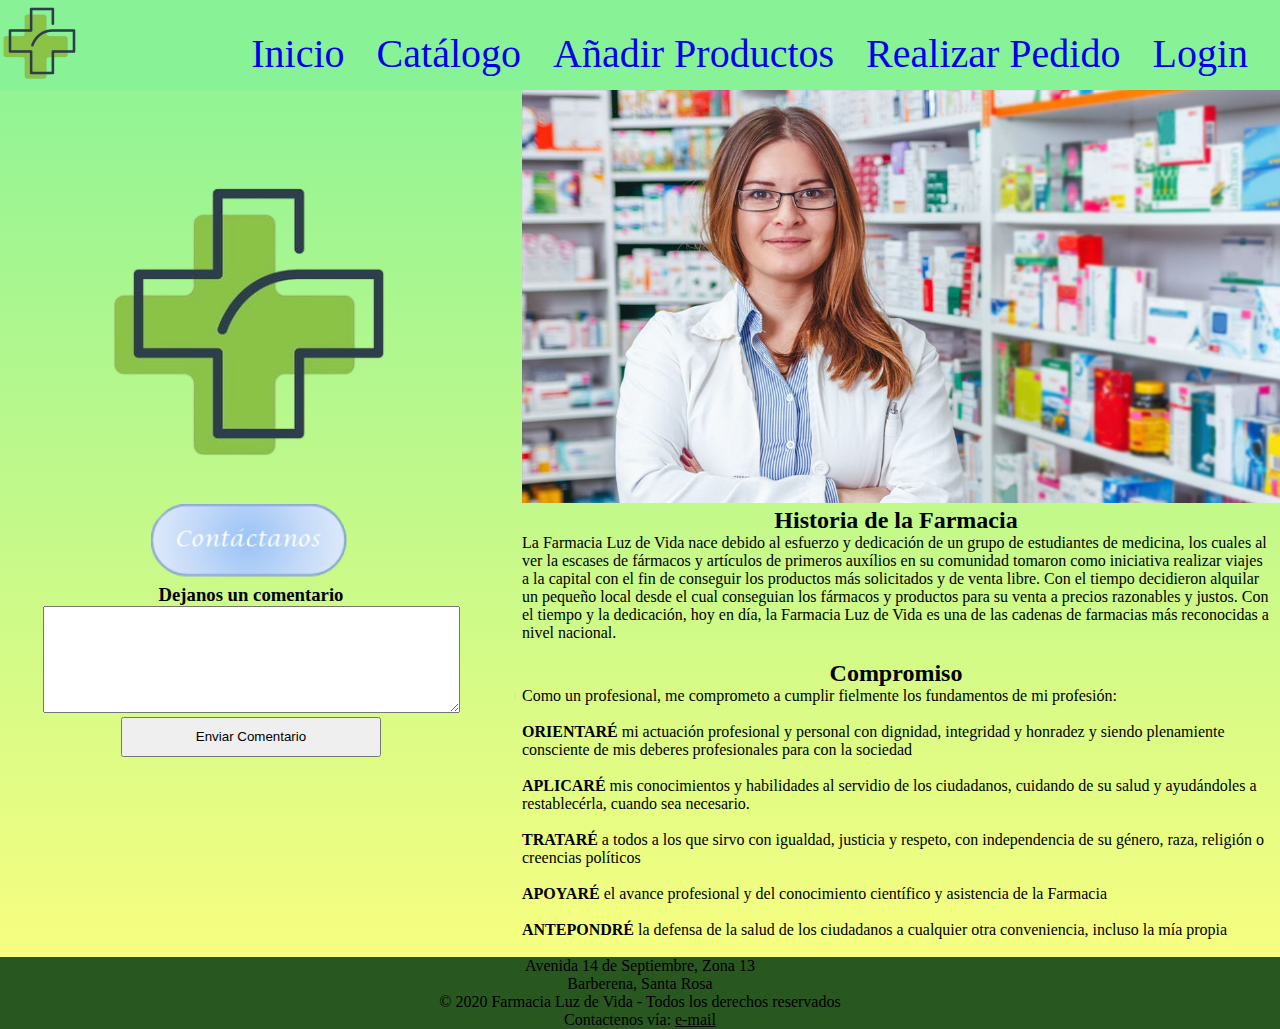
<file: index.html>
<!DOCTYPE html>
<html lang="en">
<head>
	<!--Espacio donde se establecen los metadatos y los llamados a los archivos externos (css para aplicar el estilo)-->
	<meta charset="utf-8">
	<meta name="viewport" content="width=device-width, initial-scale=1.0">
	<link rel="stylesheet" type="text/css" href="css/style.css">
	<title>Farmacia Luz de Vida</title>
</head>
<body>

<header>
	<!--Espacio para la barra de navegación donde estarán los principales enlaces a las otras páginas-->
	<nav>
		<ul>
			<!--Se empleará  target = "_blank" para que al presionar el enlace, se habrá dicha página en una nueva ventana-->
			<img src="images/cruz.png" alt="Logo de Farmacia" title="Logo de Farmacia" width="80px">
			<li><a href="pages/login.html">Login</a></li>
            <li><a href="pages/pedido.html">Realizar Pedido</a></li>
            <li><a href="pages/productosañadir.html">Añadir Productos</a></li>
            <li><a href="pages/nuestrosproductos.html">Catálogo</a></li>
            <li><a href="index.html">Inicio</a></li>
		</ul>
	</nav>
</header>
	<main>
		<!--Inicio del main y su contenido principal-->
		<section>
			<article>
				<img src="images/enfermera.jpg" alt="Logo de farmaceutica" title="Logo de farmaceutica" width="790px">
				<h2>Historia de la Farmacia</h2>
				<p>La Farmacia Luz de Vida nace debido al esfuerzo y dedicación de un grupo de estudiantes de medicina, los cuales al ver la escases de fármacos y artículos de primeros auxílios en su comunidad tomaron como iniciativa realizar viajes a la capital con el fin de conseguir los productos más solicitados y de venta libre. Con el tiempo decidieron alquilar un pequeño local desde el cual conseguian los fármacos y productos para su venta a precios razonables y justos. Con el tiempo y la dedicación, hoy en día, la Farmacia Luz de Vida es una de las cadenas de farmacias más reconocidas a nivel nacional.</p>
				<br>
			</article>

			<article>
				<h2>Compromiso</h2>
				<p>Como un profesional, me comprometo a cumplir fielmente los fundamentos de mi profesión:</p>
				<br>
				<ul>
					<li><p><b>ORIENTARÉ</b> mi actuación profesional y personal con dignidad, integridad y honradez y siendo plenamiente consciente de mis deberes profesionales para con la sociedad </p></li>
					<br>
					<li><p><b>APLICARÉ</b> mis conocimientos y habilidades al servidio de los ciudadanos, cuidando de su salud y ayudándoles a restablecérla, cuando sea necesario.</p></li>
					<br>
					<li><p><b>TRATARÉ</b> a todos a los que sirvo con igualdad, justicia y respeto, con independencia de su género, raza, religión o creencias políticos</p></li>
					<br>
					<li><p><b>APOYARÉ</b> el avance profesional y del conocimiento científico y asistencia de la Farmacia</p></li>
					<br>
					<li><p><b>ANTEPONDRÉ</b> la defensa de la salud de los ciudadanos a cualquier otra conveniencia, incluso la mía propia</p></li>
					<br>
				</ul>
			</article>
	
			<!--Espacio del contenido que no está relacionado directamente con el principal (aside), en este espacio habrá más enlaces para distintas páginas-->
			<aside>
			<img src="images/cruz.png" alt="Logo de Farmacia" title="Logo de Farmacia" width="300px" class="img_cruz">	
			<br>
			<a href="pages/contacto.html" ><img src="images/boton1.png" alt="Boton de Contacto" title="Boton de Contacto" width="200px"></a>
			<!--Espacio en donde habrá un textArea para que el usuario pueda escribir un comentario-->
			<h3>Dejanos un comentario</h3>
			<form action="#" method="post">
				<textarea name="txtEmail" id="idComentario" required="" cols="50" rows="7"></textarea>
				<br>
				<button type="submit" style="width:260px; height: 40px;">Enviar Comentario</button>
			</form>
			</aside>
		</section>
	</main>
</header>

</body>
<!--Espacio designado para el pie de página, tendrá información básica del local-->
<footer>
		<p>Avenida 14 de Septiembre, Zona 13</p>
		<p>Barberena, Santa Rosa</p>
		<!--Mediante &copy podremos crear la caracteristica letra c que se coloca por derechos de Copyright-->
		&copy; 2020 Farmacia Luz de Vida - Todos los derechos reservados
		<p>Contactenos vía: <u>e-mail</u></p>
	</footer>
	</html>
</file>
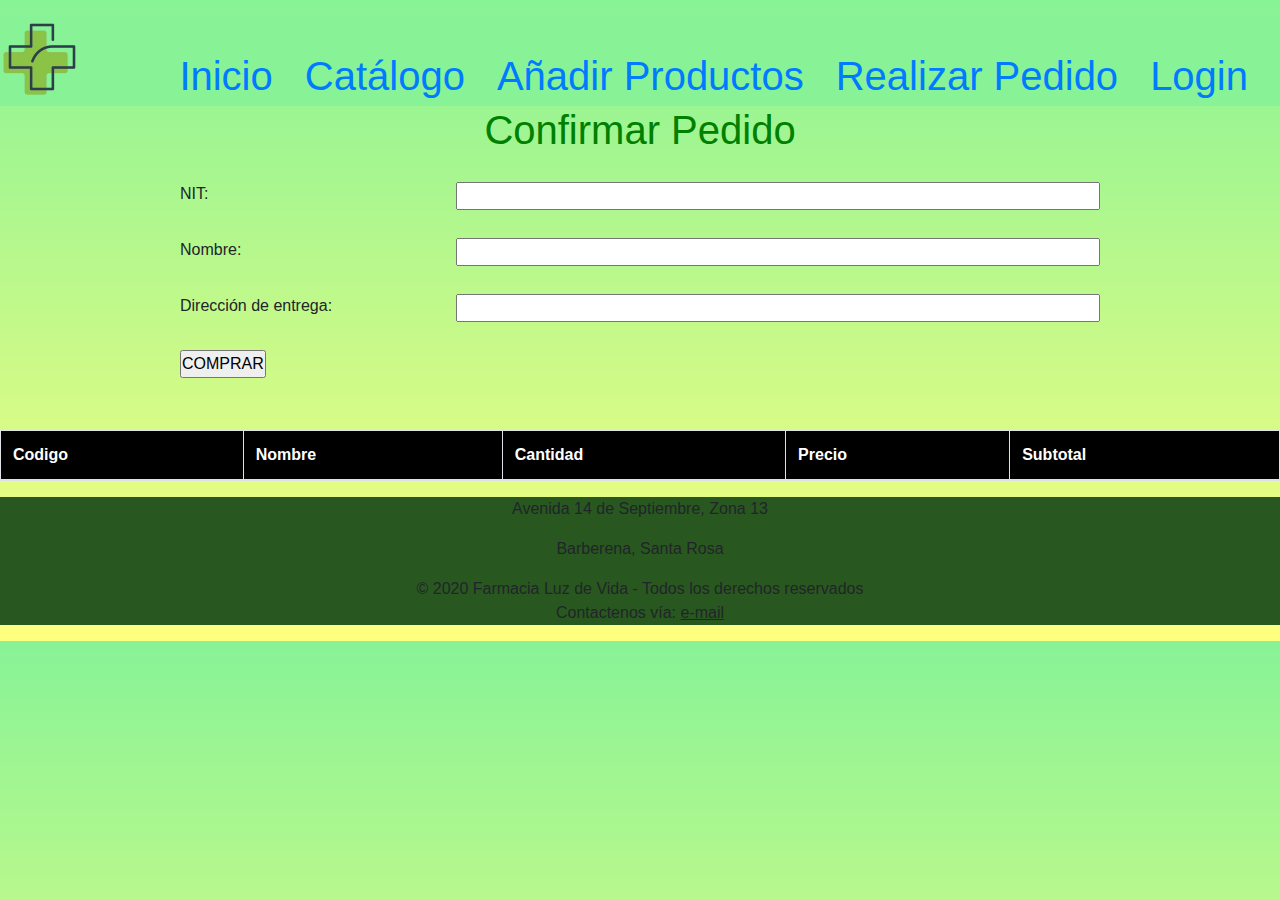
<file: pages/confirmacion.html>
<!DOCTYPE html>
<html>
<head>
	 <meta charset="UTF-8">
    
    <meta name="viewport" content="width=device-width, initial-scale=1.0">
    <title>Confirmar Pedido</title>
    <link rel="stylesheet" type="text/css" href="../css/style.css">
    <link rel="stylesheet" href="https://stackpath.bootstrapcdn.com/bootstrap/4.5.2/css/bootstrap.min.css"
        integrity="sha384-JcKb8q3iqJ61gNV9KGb8thSsNjpSL0n8PARn9HuZOnIxN0hoP+VmmDGMN5t9UJ0Z" crossorigin="anonymous">

    <script src="https://code.jquery.com/jquery-3.5.1.slim.min.js"
        integrity="sha384-DfXdz2htPH0lsSSs5nCTpuj/zy4C+OGpamoFVy38MVBnE+IbbVYUew+OrCXaRkfj"
        crossorigin="anonymous"></script>
    <script src="https://cdn.jsdelivr.net/npm/popper.js@1.16.1/dist/umd/popper.min.js"
        integrity="sha384-9/reFTGAW83EW2RDu2S0VKaIzap3H66lZH81PoYlFhbGU+6BZp6G7niu735Sk7lN"
        crossorigin="anonymous"></script>
    <script src="https://stackpath.bootstrapcdn.com/bootstrap/4.5.2/js/bootstrap.min.js"
        integrity="sha384-B4gt1jrGC7Jh4AgTPSdUtOBvfO8shuf57BaghqFfPlYxofvL8/KUEfYiJOMMV+rV"
        crossorigin="anonymous"></script>
</head>
<body>
    <header>
    <!--Espacio para la barra de navegación donde estarán los principales enlaces a las otras páginas-->
    <img src="../images/cruz.png" alt="Logo de Farmacia" title="Logo de Farmacia" width="80px">
    <nav>
        <ul>
            <!--Se empleará  target = "_blank" para que al presionar el enlace, se habrá dicha página en una nueva ventana-->
           <li><a href="login.html">Login</a></li>
           <li><a href="pedido.html">Realizar Pedido</a></li>
            <li><a href="productosañadir.html">Añadir Productos</a></li>
            <li><a href="nuestrosproductos.html">Catálogo</a></li>
            <li><a href="../index.html">Inicio</a></li>
        </ul>
    </nav>
</header>
 <div class="containerP">

            <h1 class="text-center">Confirmar Pedido</h1>
        

<form action="" style="margin: auto; padding: 20px; width: 75%;">
    <label for="idNit">NIT: </label>
    <input type="text" id="idNit" name="nit" style="float: right; width: 70%;" autocomplete="off">
    <br>
    <br>
    <label for="idNombre">Nombre: </label>
    <input type="text" id="idNombre" name="nombre" style="float: right; width: 70%;" autocomplete="off">
    <br>
    <br>
    <label for="idDireccion">Dirección de entrega: </label>
    <input type="text" id="idDireccion" name="direccion" style="float: right; width: 70%;" autocomplete="off">
    <br>
    <br>
    <input type="submit" id="idConfirmar" name="confirmar" value="COMPRAR" onclick="comprar()">
</form>

<h3 id ="total" style="text-align: right; color: red;"></h3>

            <br>
            <table class="table table-bordered table-striped">
                <thead style="background-color: black; color: white;">
                    <tr>
                        <th>Codigo</th>
                        <th>Nombre</th>
                        <th>Cantidad</th>
                        <th>Precio</th>
                        <th>Subtotal</th>
                    </tr>
                </thead>
                <tbody id="idTableBody3">

                </tbody>
            </table>

        </form>

        <footer>
    <!--Espacio designado para el pie de página, tendrá información básica del local-->
        <p>Avenida 14 de Septiembre, Zona 13</p>
        <p>Barberena, Santa Rosa</p>
        <!--Mediante &copy podremos crear la caracteristica letra c que se coloca por derechos de Copyright-->
        &copy; 2020 Farmacia Luz de Vida - Todos los derechos reservados
        <p>Contactenos vía: <u>e-mail</u></p>
    </footer>

    </div>
    <script src="../js/script.js"></script>
    <script type="text/javascript">revisarPedido()</script>
</body>
</html>
</file>
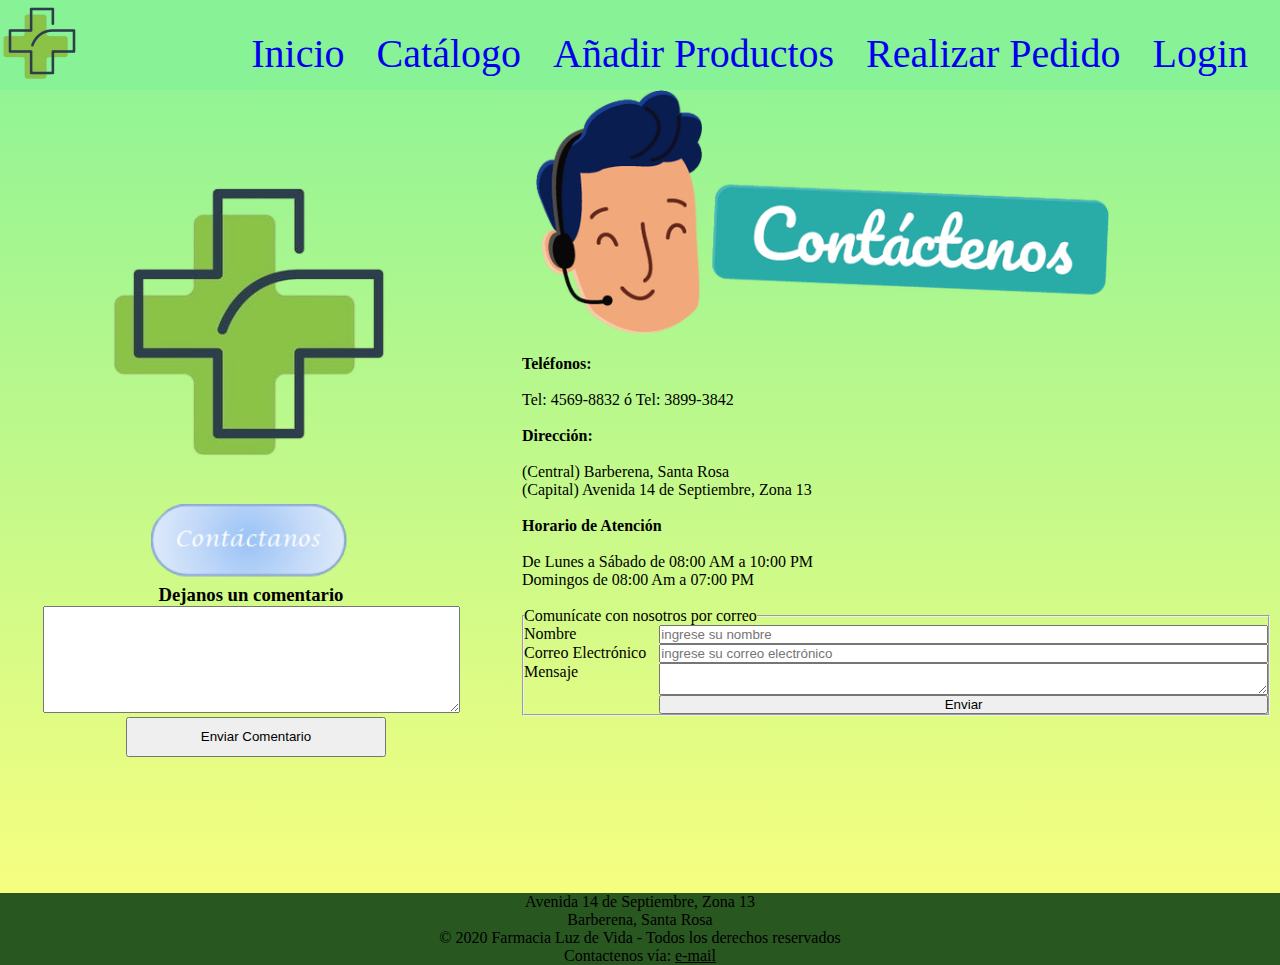
<file: pages/contacto.html>
<!DOCTYPE html>
<html lang="en">
<head>
	<!--Espacio donde se establecen los metadatos y los llamados a los archivos externos (css para aplicar el estilo)-->
	<meta charset="utf-8">
	<meta name="viewport" content="width=device-width, initial-scale=1.0">
	<link rel="stylesheet" type="text/css" href="../css/style.css">
	<title>Farmacia Luz de Vida - Contacto</title>
</head>
<body>
<header>
	<!--Espacio para la barra de navegación donde estarán los principales enlaces a las otras páginas-->
	<img src="../images/cruz.png" alt="Logo de Farmacia" title="Logo de Farmacia" width="80px">
	<nav>
		<ul>
			<!--Se empleará  target = "_blank" para que al presionar el enlace, se habrá dicha página en una nueva ventana-->
			<li><a href="login.html">Login</a></li>
           <li><a href="pedido.html">Realizar Pedido</a></li>
            <li><a href="productosañadir.html">Añadir Productos</a></li>
            <li><a href="nuestrosproductos.html">Catálogo</a></li>
            <li><a href="../index.html">Inicio</a></li>
		</ul>
	</nav>
</header>
<main>
	<!--Inicio del main y su contenido principal-->
    <section>
		<article>
	<img src="../images/contactanos.png" alt="Logo de Contacto" title="Logo de Contacto" width="600px">
	<br><br>
	<h4>Teléfonos:</h4>
	<br>
	<p>Tel: 4569-8832 ó Tel: 3899-3842</p>
	<br>
	<h4>Dirección:</h4>
	<br>
	<p>(Central) Barberena, Santa Rosa</p>
	<p>(Capital) Avenida 14 de Septiembre, Zona 13</p>
	<br>
	<h4>Horario de Atención</h4>
	<br>
	<p>De Lunes a Sábado de 08:00 AM a 10:00 PM</p>
	<p>Domingos de 08:00 Am a 07:00 PM</p>
	<br>
	<!--Los form son empleados para crear formularios donde se solicitará información, los fieldset se usan para agrupar controles-->
	<form>
		<fieldset>
			<legend>Comunícate con nosotros por correo</legend>
			<div class="grid_data">
				<!--Los label son etiquetas que permiten mostrar mensajes-->
				<label for="idNombre">Nombre</label>
				<!--La etiqueta input es utilizada para el ingreso de información-->
				<input type="text" name="txtNombre" id="idNombre" required placeholder="ingrese su nombre">
			</div>

			<div class="grid_data">
				<label for="idCorreo">Correo Electrónico</label>
				<input type="email" name="txtCorreo" id="idCorreo" required placeholder="ingrese su correo electrónico">
			</div>

			<div class="grid_data">
				<label for="idComentario">Mensaje</label>
				<textarea name="txtComentario" id="idComentario" required=""></textarea>
				<button type="submit"  style="grid-column: 2;" >Enviar</button>
			</div>
		</fieldset>
	</form>
		</article>
	</section>
	<!--Espacio del contenido que no está relacionado directamente con el principal (aside), en este espacio habrá más enlaces para distintas páginas-->
		<aside>
			<img src="../images/cruz.png" alt="Logo de Farmacia" title="Logo de Farmacia" width="300px" class="img_cruz">	
			<br>
			<a href="contacto.html"><img src="../images/boton1.png" alt="Boton de Contacto" title="Boton de Contacto" width="200px"></a>

			<h3>Dejanos un comentario</h3>
			<form action="#" method="post">
				<textarea name="txtEmail" id="idComentario" required="" cols="50" rows="7"></textarea>
				<br>
				<button type="submit" style="width:260px; height: 40px;" >Enviar Comentario</button>
			</form>
			</aside>
</main>
</body>
<footer>
	<!--Espacio designado para el pie de página, tendrá información básica del local-->
		<p>Avenida 14 de Septiembre, Zona 13</p>
		<p>Barberena, Santa Rosa</p>
		<!--Mediante &copy podremos crear la caracteristica letra c que se coloca por derechos de Copyright-->
		&copy; 2020 Farmacia Luz de Vida - Todos los derechos reservados
		<p>Contactenos vía: <u>e-mail</u></p>
	</footer>
</html>
</file>
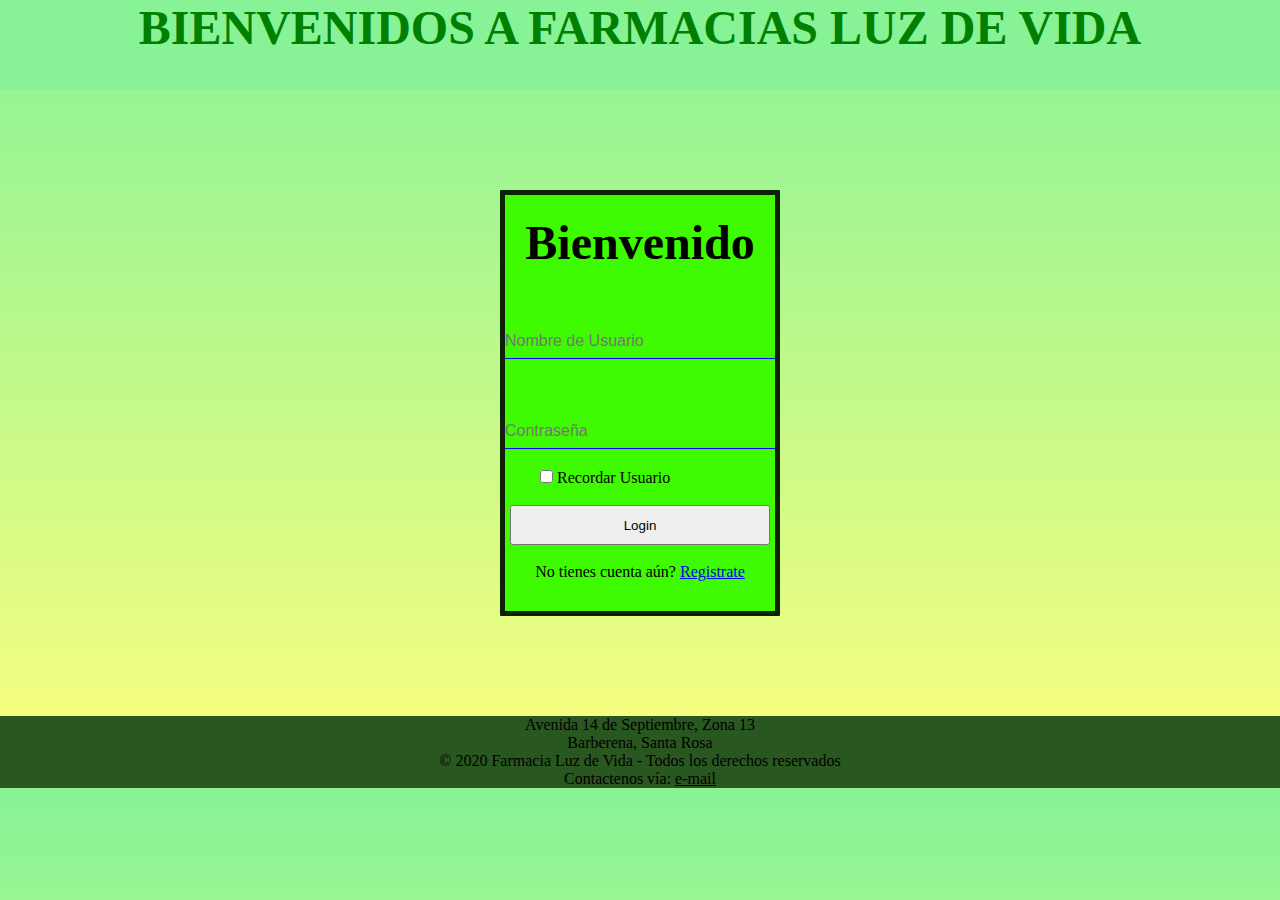
<file: pages/login.html>
<!DOCTYPE html>
<html lang="en">
<head>
	<!--Espacio donde se establecen los metadatos y los llamados a los archivos externos (css para aplicar el estilo)-->
	<meta charset="utf-8">
	<meta name="viewport" content="width=device-width, initial-scale=1.0">
	<link rel="stylesheet" type="text/css" href="../css/style.css">
	<title>Farmacia Luz de Vida - Login</title>
</head>
<body>
<header>
<h1>BIENVENIDOS A FARMACIAS LUZ DE VIDA</h1>
</header>
<main>
	<!--Inicio del main y su contenido principal-->
<section class="loginP">
	<!--Los form son empleados para crear formularios donde se solicitará información-->
	<form>
			<h3>Bienvenido</h3>
			<br><br><br>
			<div>
				<!--La etiqueta input es utilizada para el ingreso de información-->
				<input type="text" name="txtNombreU" id="idNombreU" class="grid_login" required placeholder="Nombre de Usuario">
			</div>

			<div>
				<input type="password" name="txtContraseña" id="idContraseña" class="grid_login2" required placeholder="Contraseña">
			</div>

			<div class="ch">
				<input type="checkbox" id="Checkb" value="first_checkbox"> <label for="Checkb">Recordar Usuario</label>
				<br>
				
			</div>
			<br>
			<button type="submit" style="width:260px; height: 40px;">Login</button>
			<br><br>
			<p>No tienes cuenta aún? <a href="registro.html">Registrate</a></p>
	</form>
	</section>
</main>
</body>
<footer>
	<!--Espacio designado para el pie de página, tendrá información básica del local-->
		<p>Avenida 14 de Septiembre, Zona 13</p>
		<p>Barberena, Santa Rosa</p>
		<!--Mediante &copy podremos crear la caracteristica letra c que se coloca por derechos de Copyright-->
		&copy; 2020 Farmacia Luz de Vida - Todos los derechos reservados
		<p>Contactenos vía: <u>e-mail</u></p>
	</footer>
</html>
</file>
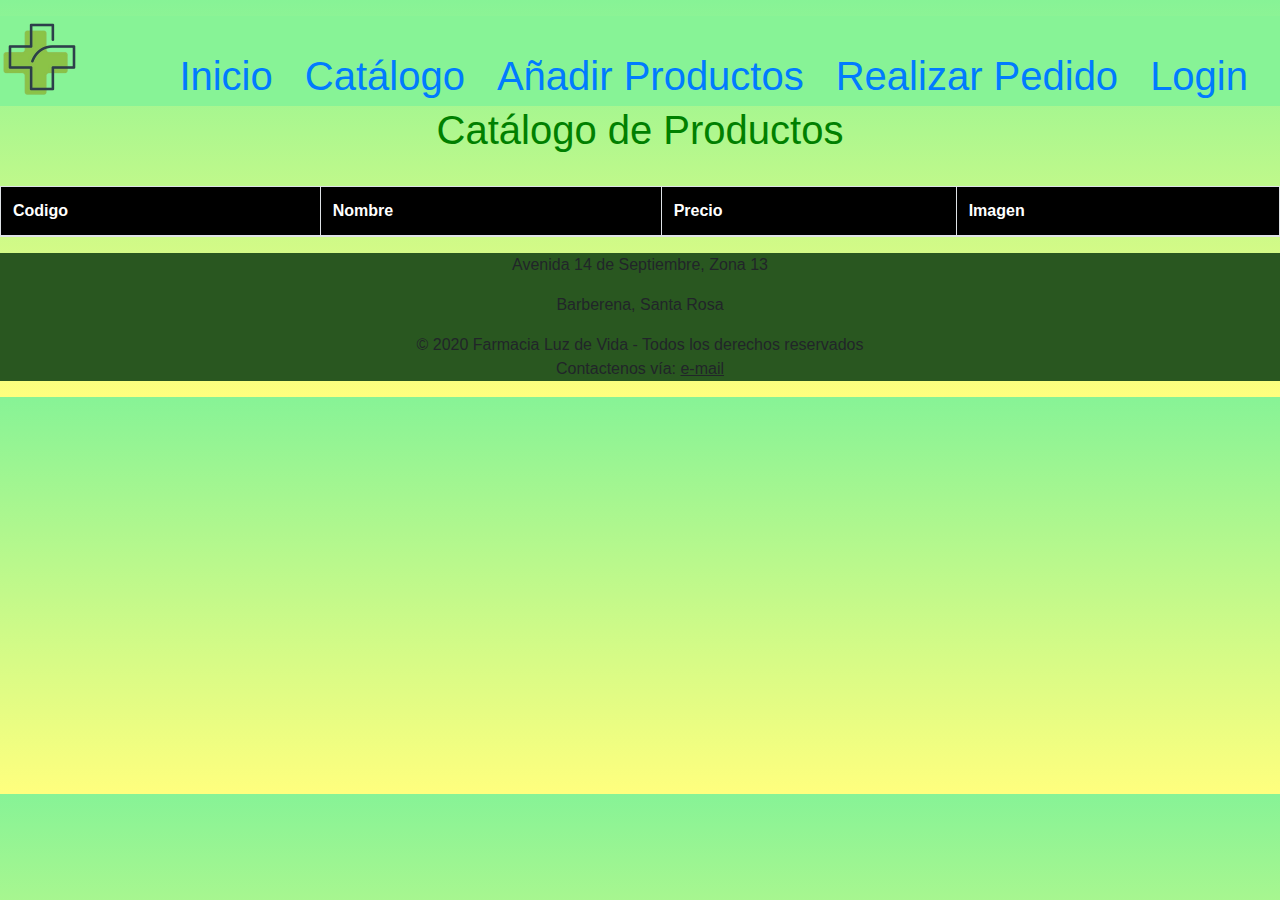
<file: pages/nuestrosproductos.html>
<!DOCTYPE html>
<html>
<head>
	 <meta charset="UTF-8">
    
    <meta name="viewport" content="width=device-width, initial-scale=1.0">
    <title>Nuestros Productos</title>
    <link rel="stylesheet" type="text/css" href="../css/style.css">
    <link rel="stylesheet" href="https://stackpath.bootstrapcdn.com/bootstrap/4.5.2/css/bootstrap.min.css"
        integrity="sha384-JcKb8q3iqJ61gNV9KGb8thSsNjpSL0n8PARn9HuZOnIxN0hoP+VmmDGMN5t9UJ0Z" crossorigin="anonymous">

    <script src="https://code.jquery.com/jquery-3.5.1.slim.min.js"
        integrity="sha384-DfXdz2htPH0lsSSs5nCTpuj/zy4C+OGpamoFVy38MVBnE+IbbVYUew+OrCXaRkfj"
        crossorigin="anonymous"></script>
    <script src="https://cdn.jsdelivr.net/npm/popper.js@1.16.1/dist/umd/popper.min.js"
        integrity="sha384-9/reFTGAW83EW2RDu2S0VKaIzap3H66lZH81PoYlFhbGU+6BZp6G7niu735Sk7lN"
        crossorigin="anonymous"></script>
    <script src="https://stackpath.bootstrapcdn.com/bootstrap/4.5.2/js/bootstrap.min.js"
        integrity="sha384-B4gt1jrGC7Jh4AgTPSdUtOBvfO8shuf57BaghqFfPlYxofvL8/KUEfYiJOMMV+rV"
        crossorigin="anonymous"></script>
</head>
<body>
    <header>
    <!--Espacio para la barra de navegación donde estarán los principales enlaces a las otras páginas-->
    <img src="../images/cruz.png" alt="Logo de Farmacia" title="Logo de Farmacia" width="80px">
    <nav>
        <ul>
            <!--Se empleará  target = "_blank" para que al presionar el enlace, se habrá dicha página en una nueva ventana-->
           <li><a href="login.html">Login</a></li>
           <li><a href="pedido.html">Realizar Pedido</a></li>
            <li><a href="productosañadir.html">Añadir Productos</a></li>
            <li><a href="nuestrosproductos.html">Catálogo</a></li>
            <li><a href="../index.html">Inicio</a></li>
        </ul>
    </nav>
</header>
 <div class="containerP">

            <h1 class="text-center">Catálogo de Productos</h1>

            <br>
            <table class="table table-bordered table-striped">
                <thead style="background-color: black; color: white;">
                    <tr>
                        <th>Codigo</th>
                        <th>Nombre</th>
                        <th>Precio</th>
                        <th>Imagen</th>
                    </tr>
                </thead>
                <tbody id="idTableBody2">

                </tbody>
            </table>

        </form>

        <footer>
    <!--Espacio designado para el pie de página, tendrá información básica del local-->
        <p>Avenida 14 de Septiembre, Zona 13</p>
        <p>Barberena, Santa Rosa</p>
        <!--Mediante &copy podremos crear la caracteristica letra c que se coloca por derechos de Copyright-->
        &copy; 2020 Farmacia Luz de Vida - Todos los derechos reservados
        <p>Contactenos vía: <u>e-mail</u></p>
    </footer>

    </div>
    <script src="../js/script.js"></script>
    <script type="text/javascript">verproductos()</script>
</body>
</html>
</file>
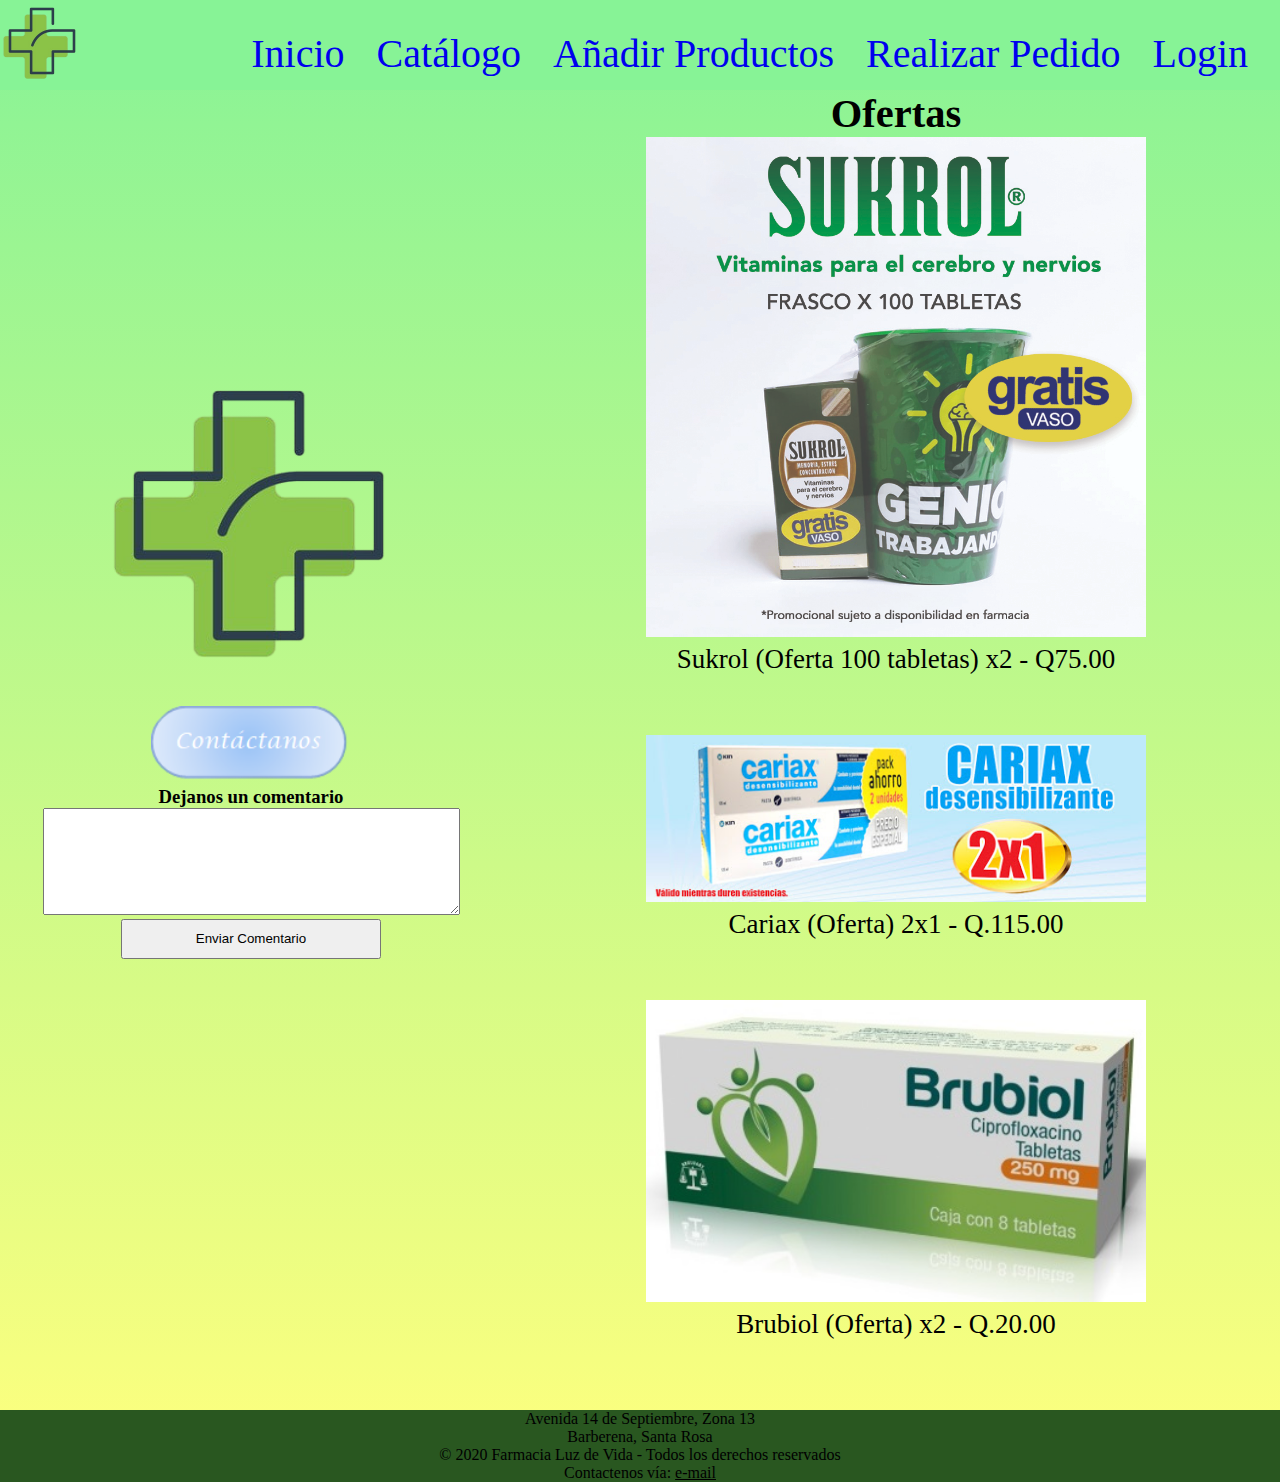
<file: pages/oferta.html>
<!DOCTYPE html>
<html lang="en">
<head>
	<!--Espacio donde se establecen los metadatos y los llamados a los archivos externos (css para aplicar el estilo)-->
	<meta charset="utf-8">
	<meta name="viewport" content="width=device-width, initial-scale=1.0">
	<link rel="stylesheet" type="text/css" href="../css/style.css">
	<title>Farmacia Luz de Vida - Ofertas</title>
</head>
<body>
<header>
	<!--Espacio para la barra de navegación donde estarán los principales enlaces a las otras páginas-->
	<img src="../images/cruz.png" alt="Logo de Farmacia" title="Logo de Farmacia" width="80px">
	<nav>
		<ul>
			<!--Se empleará  target = "_blank" para que al presionar el enlace, se habrá dicha página en una nueva ventana-->
			<li><a href="login.html">Login</a></li>
           <li><a href="pedido.html">Realizar Pedido</a></li>
            <li><a href="productosañadir.html">Añadir Productos</a></li>
            <li><a href="nuestrosproductos.html">Catálogo</a></li>
            <li><a href="../index.html">Inicio</a></li>
		</ul>
	</nav>
</header>
<main>
	<!--Inicio del main y su contenido principal-->
	<section>
		<article  class="grid_oferta">
			<h2>Ofertas</h2>
			<div class="prd_ofe">
						<img src="../images/sukrol.jpg" alt="Sukrol" title="Sukrol" width="500px">
						<br>
						<p>Sukrol (Oferta 100 tabletas) x2  -  Q75.00 </p>
			</div>

			<div class="prd_ofe">
						<img src="../images/cariax.jpg" alt="Cariax" title="Cariax" width="500px">
						<br>
						<p>Cariax (Oferta) 2x1 -  Q.115.00 </p>
			</div>

			<div class="prd_ofe">
						<img src="../images/brubiol.jpg" alt="Brubiol" title="Brubiol" width="500px">
						<br>
						<p>Brubiol (Oferta) x2  -  Q.20.00 </p>
			</div>

		</article>
		<!--Espacio del contenido que no está relacionado directamente con el principal (aside), en este espacio habrá más enlaces para distintas páginas-->
		<aside class="grid_producto">
			<img src="../images/cruz.png" alt="Logo de Farmacia" title="Logo de Farmacia" width="300px" class="img_cruz">	
			
			<br>
			<a href="contacto.html" target="_blank"><img src="../images/boton1.png" alt="Boton de Contacto" title="Boton de Contacto" width="200px"></a>

			<h3>Dejanos un comentario</h3>
			<form action="#" method="post">
				<textarea name="txtEmail" id="idComentario" required="" cols="50" rows="7"></textarea>
				<br>
				<button type="submit" style="width:260px; height: 40px;" >Enviar Comentario</button>
			</form>
			</aside>
	</section>
</main>
</body>
<!--Espacio designado para el pie de página, tendrá información básica del local-->
<footer>
		<p>Avenida 14 de Septiembre, Zona 13</p>
		<p>Barberena, Santa Rosa</p>
		<!--Mediante &copy podremos crear la caracteristica letra c que se coloca por derechos de Copyright-->
		&copy; 2020 Farmacia Luz de Vida - Todos los derechos reservados
		<p>Contactenos vía: <u>e-mail</u></p>
	</footer>
</html>
</file>
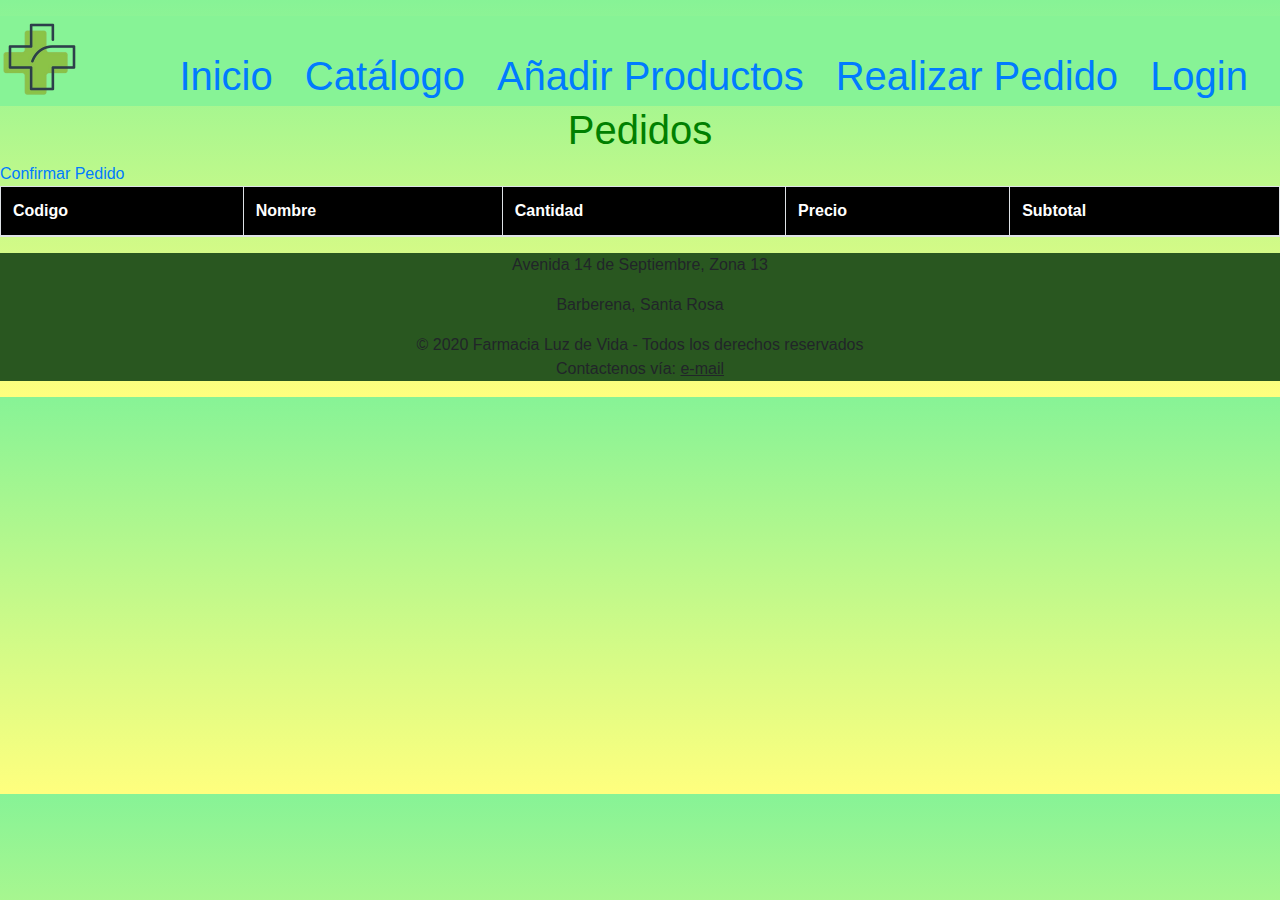
<file: pages/pedido.html>
<!DOCTYPE html>
<html>
<head>
	 <meta charset="UTF-8">
    
    <meta name="viewport" content="width=device-width, initial-scale=1.0">
    <title>Pedido</title>
    <link rel="stylesheet" type="text/css" href="../css/style.css">
    <link rel="stylesheet" href="https://stackpath.bootstrapcdn.com/bootstrap/4.5.2/css/bootstrap.min.css"
        integrity="sha384-JcKb8q3iqJ61gNV9KGb8thSsNjpSL0n8PARn9HuZOnIxN0hoP+VmmDGMN5t9UJ0Z" crossorigin="anonymous">

    <script src="https://code.jquery.com/jquery-3.5.1.slim.min.js"
        integrity="sha384-DfXdz2htPH0lsSSs5nCTpuj/zy4C+OGpamoFVy38MVBnE+IbbVYUew+OrCXaRkfj"
        crossorigin="anonymous"></script>
    <script src="https://cdn.jsdelivr.net/npm/popper.js@1.16.1/dist/umd/popper.min.js"
        integrity="sha384-9/reFTGAW83EW2RDu2S0VKaIzap3H66lZH81PoYlFhbGU+6BZp6G7niu735Sk7lN"
        crossorigin="anonymous"></script>
    <script src="https://stackpath.bootstrapcdn.com/bootstrap/4.5.2/js/bootstrap.min.js"
        integrity="sha384-B4gt1jrGC7Jh4AgTPSdUtOBvfO8shuf57BaghqFfPlYxofvL8/KUEfYiJOMMV+rV"
        crossorigin="anonymous"></script>
</head>
<body>
    <header>
    <!--Espacio para la barra de navegación donde estarán los principales enlaces a las otras páginas-->
    <img src="../images/cruz.png" alt="Logo de Farmacia" title="Logo de Farmacia" width="80px">
    <nav>
        <ul>
            <!--Se empleará  target = "_blank" para que al presionar el enlace, se habrá dicha página en una nueva ventana-->
           <li><a href="login.html">Login</a></li>
           <li><a href="pedido.html">Realizar Pedido</a></li>
            <li><a href="productosañadir.html">Añadir Productos</a></li>
            <li><a href="nuestrosproductos.html">Catálogo</a></li>
            <li><a href="../index.html">Inicio</a></li>
        </ul>
    </nav>
</header>
 <div class="containerP">


            <h1 class="text-center">Pedidos</h1>


            <h3 id = "total" style="text-align: right; color: red;"></h3>
            <a href="confirmacion.html">Confirmar Pedido</a>
            <br>
            <table class="table table-bordered table-striped">
                <thead style="background-color: black; color: white;">
                     
                    <tr>
                        <th>Codigo</th>
                        <th>Nombre</th>
                        <th>Cantidad</th>
                        <th>Precio</th>
                        <th>Subtotal</th>
                    </tr>
                </thead>
                <tbody id="idTableBody3">

                </tbody>
            </table>

        </form>

        <footer>
    <!--Espacio designado para el pie de página, tendrá información básica del local-->
        <p>Avenida 14 de Septiembre, Zona 13</p>
        <p>Barberena, Santa Rosa</p>
        <!--Mediante &copy podremos crear la caracteristica letra c que se coloca por derechos de Copyright-->
        &copy; 2020 Farmacia Luz de Vida - Todos los derechos reservados
        <p>Contactenos vía: <u>e-mail</u></p>
    </footer>

    </div>
    <script src="../js/script.js"></script>
    <script type="text/javascript">revisarPedido()</script>
</body>
</html>
</file>
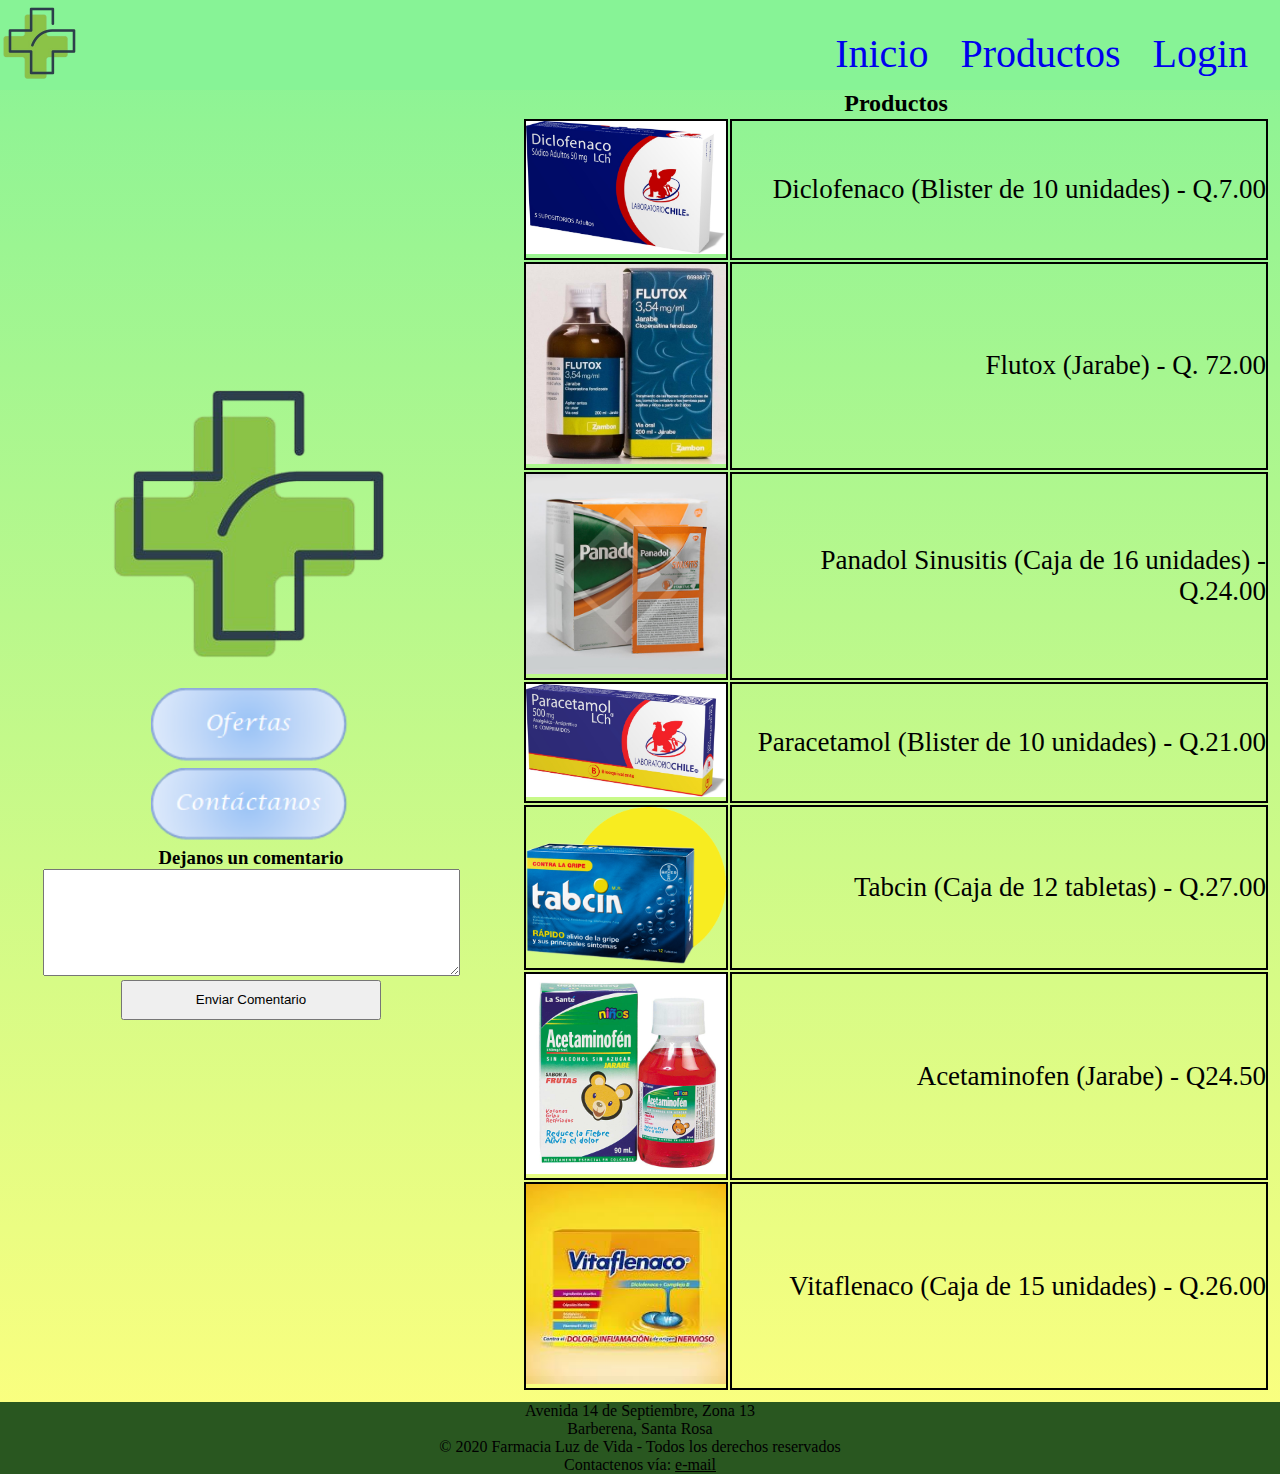
<file: pages/productos.html>
<!DOCTYPE html>
<html lang="en">
<head>
	<!--Espacio donde se establecen los metadatos y los llamados a los archivos externos (css para aplicar el estilo)-->
	<meta charset="utf-8">
	<meta name="viewport" content="width=device-width, initial-scale=1.0">
	<link rel="stylesheet" type="text/css" href="../css/style.css">
	<title>Farmacia Luz de Vida - Productos</title>
</head>
<body>
<header>
	<!--Espacio para la barra de navegación donde estarán los principales enlaces a las otras páginas-->
	<img src="../images/cruz.png" alt="Logo de Farmacia" title="Logo de Farmacia" width="80px">
	<nav>
		<ul>
			<!--Se empleará  target = "_blank" para que al presionar el enlace, se habrá dicha página en una nueva ventana-->
			<li><a href="login.html" target="_blank">Login</a></li>
			<li><a href="productos.html">Productos</a></li>
			<li><a href="../index.html" target="_blank">Inicio</a></li>
		</ul>
	</nav>
</header>
<main>
	<!--Inicio del main y su contenido principal-->
	<section>
		<article>
			<h2>Productos</h2>
			<!--Mediante la etiqueta table podremos crear y diseñar una tabla, td es para los encabezados y th para las celdas-->
			<table>
  			<tr>
			    <th><img src="../images/diclo.jpg" alt="Diclofenaco" title="Diclofenaco" width="200px"></th>
			    <td>Diclofenaco (Blister de 10 unidades)  -  Q.7.00</td>
			</tr>
			<tr>
			    <th><img src="../images/flutox.jpg" alt="Flutox" title="Flutox" width="200px"></th>
			    <td>Flutox (Jarabe)  -  Q. 72.00</td>
			</tr>
			<tr>
			    <th><img src="../images/panadol.jpg" alt="Panadol" title="Panadol" width="200px"></th>
			    <td>Panadol Sinusitis (Caja de 16 unidades)  -  Q.24.00</td>
			</tr>
			<tr>
			    <th><img src="../images/paracetamol.jpg" alt="Paracetamol" title="Paracetamol" width="200px"></th>
			    <td>Paracetamol (Blister de 10 unidades)  -  Q.21.00</td>
			</tr>
			<tr>
			    <th><img src="../images/tabcin.png" alt="Tabcin" title="Tabcin" width="200px"></th>
			    <td>Tabcin (Caja de 12 tabletas)  -  Q.27.00</td>
			</tr>
			<tr>
			    <th><img src="../images/acetaminofen.jpg" alt="Acetaminofen" title="Acetaminofen" width="200px"></th>
			    <td>Acetaminofen (Jarabe)  -  Q24.50</td>
			</tr>
			<tr>
			    <th><img src="../images/vita.jpg" alt="Vitaflenaco" title="Vitaflenaco" width="200px"></th>
			    <td>Vitaflenaco (Caja de 15 unidades) -  Q.26.00</td>
			</tr>
		</table>
		</article>

			<!--Espacio del contenido que no está relacionado directamente con el principal (aside), en este espacio habrá más enlaces para distintas páginas-->
		<aside class="grid_producto">
			<img src="../images/cruz.png" alt="Logo de Farmacia" title="Logo de Farmacia" width="300px" class="img_cruz">	
			<a href="oferta.html" target="_blank"><img src="../images/boton2.png" alt="Boton de Ofertas" title="Boton de Ofertas" width="200px"></a>
			<br>
			<a href="contacto.html" target="_blank"><img src="../images/boton1.png" alt="Boton de Contacto" title="Boton de Contacto" width="200px"></a>
			<!--Espacio en donde habrá un textArea para que el usuario pueda escribir un comentario-->
			<h3>Dejanos un comentario</h3>
			<form action="#" method="post">
				<textarea name="txtEmail" id="idComentario" required="" cols="50" rows="7"></textarea>
				<br>
				<button type="submit" style="width:260px; height: 40px;">Enviar Comentario</button>
			</form>
			</aside>
	</section>
</main>
</body>
<!--Espacio designado para el pie de página, tendrá información básica del local-->
<footer>
		<p>Avenida 14 de Septiembre, Zona 13</p>
		<p>Barberena, Santa Rosa</p>
		<!--Mediante &copy podremos crear la caracteristica letra c que se coloca por derechos de Copyright-->
		&copy; 2020 Farmacia Luz de Vida - Todos los derechos reservados
		<p>Contactenos vía: <u>e-mail</u></p>
	</footer>
</html>
</file>
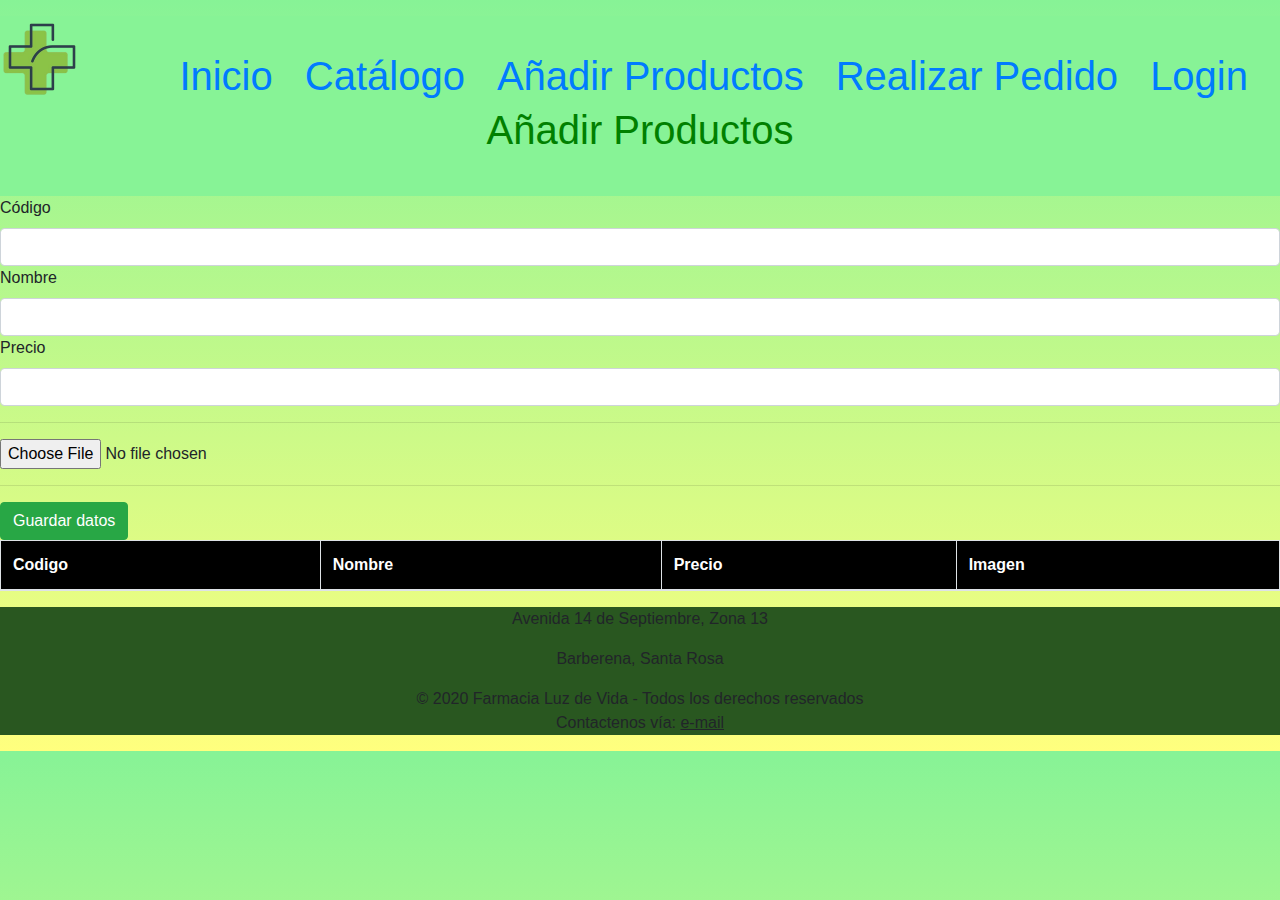
<file: pages/productosañadir.html>
<!DOCTYPE html>
<html lang="en">

<head>
    <meta charset="UTF-8">
    
    <meta name="viewport" content="width=device-width, initial-scale=1.0">
    <title>Añadir Productos</title>
    <link rel="stylesheet" type="text/css" href="../css/style.css">
    <link rel="stylesheet" href="https://stackpath.bootstrapcdn.com/bootstrap/4.5.2/css/bootstrap.min.css"
        integrity="sha384-JcKb8q3iqJ61gNV9KGb8thSsNjpSL0n8PARn9HuZOnIxN0hoP+VmmDGMN5t9UJ0Z" crossorigin="anonymous">

    <script src="https://code.jquery.com/jquery-3.5.1.slim.min.js"
        integrity="sha384-DfXdz2htPH0lsSSs5nCTpuj/zy4C+OGpamoFVy38MVBnE+IbbVYUew+OrCXaRkfj"
        crossorigin="anonymous"></script>
    <script src="https://cdn.jsdelivr.net/npm/popper.js@1.16.1/dist/umd/popper.min.js"
        integrity="sha384-9/reFTGAW83EW2RDu2S0VKaIzap3H66lZH81PoYlFhbGU+6BZp6G7niu735Sk7lN"
        crossorigin="anonymous"></script>
    <script src="https://stackpath.bootstrapcdn.com/bootstrap/4.5.2/js/bootstrap.min.js"
        integrity="sha384-B4gt1jrGC7Jh4AgTPSdUtOBvfO8shuf57BaghqFfPlYxofvL8/KUEfYiJOMMV+rV"
        crossorigin="anonymous"></script>

</head>

<body>
<header>
    <!--Espacio para la barra de navegación donde estarán los principales enlaces a las otras páginas-->
    <img src="../images/cruz.png" alt="Logo de Farmacia" title="Logo de Farmacia" width="80px">
    <nav>
        <ul>
            <!--Se empleará  target = "_blank" para que al presionar el enlace, se habrá dicha página en una nueva ventana-->
            <li><a href="login.html">Login</a></li>
            <li><a href="pedido.html">Realizar Pedido</a></li>
            <li><a href="productosañadir.html">Añadir Productos</a></li>
            <li><a href="nuestrosproductos.html">Catálogo</a></li>
            <li><a href="../index.html">Inicio</a></li>
        </ul>
    </nav>
</header>
    <div class="containerP">

        <header>

            <h1 class="text-center">Añadir Productos</h1>
        </header>

        <form action="">
            <label for="idCodigo">Código</label>
            <input type="number" class="form-control" id="idCodigo" name="txtCodigo">

            <label for="idNombre">Nombre</label>
            <input type="text" class="form-control" id="idNombre" name="txtNombre">

            <label for="idPrecio">Precio</label>
            <input type="number" class="form-control" id="idPrecio" name="txtPrecio">
            <hr>
            <input type="file" id="idImagen" Onchange="getFile()" >

            <hr>
            <input type="button" value="Guardar datos" class="btn btn-success"  onclick="agregarProducto()">

            <br>
            <table class="table table-bordered table-striped">
                <thead style="background-color: black; color: white;">
                    <tr>
                        <th>Codigo</th>
                        <th>Nombre</th>
                        <th>Precio</th>
                        <th>Imagen</th>
                    </tr>
                </thead>
                <tbody id="idTableBody">

                </tbody>
            </table>

        </form>

        <footer>
    <!--Espacio designado para el pie de página, tendrá información básica del local-->
        <p>Avenida 14 de Septiembre, Zona 13</p>
        <p>Barberena, Santa Rosa</p>
        <!--Mediante &copy podremos crear la caracteristica letra c que se coloca por derechos de Copyright-->
        &copy; 2020 Farmacia Luz de Vida - Todos los derechos reservados
        <p>Contactenos vía: <u>e-mail</u></p>
    </footer>

    </div>


    <script src="../js/script.js"></script>

</body>

</html>
</file>
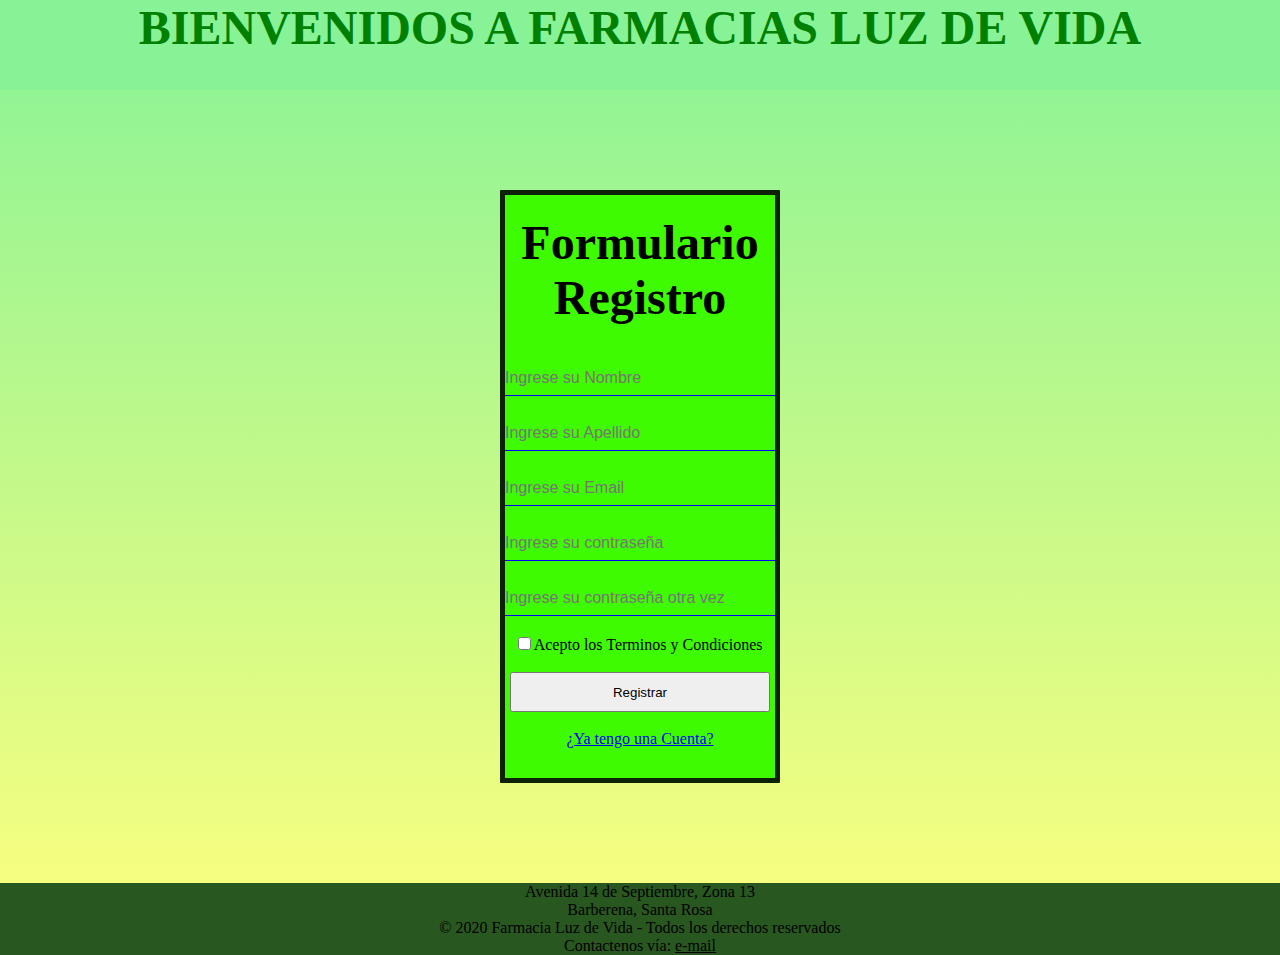
<file: pages/registro.html>
<!DOCTYPE html>
<html lang="en">
<head>
	<!--Espacio donde se establecen los metadatos y los llamados a los archivos externos (css para aplicar el estilo)-->
	<meta charset="utf-8">
	<meta name="viewport" content="width=device-width, initial-scale=1.0">
	<title>Farmacia Luz de Vida - Registro</title>
	<link rel="stylesheet" type="text/css" href="../css/style.css">
</head>
<body>
<header>
<h1>BIENVENIDOS A FARMACIAS LUZ DE VIDA</h1>
</header>
<main>
	<!--Inicio del main y su contenido principal-->
<section class="loginP">
	<!--Los form son empleados para crear formularios donde se solicitará información-->
	<form>
			<h3>Formulario Registro</h3>
			<br><br>
			<div class="grid_registro">
				<!--La etiqueta input es utilizada para el ingreso de información-->
				<input type="text" name="txtNombreR" id="idNombreR" class="grid_login2" required placeholder="Ingrese su Nombre">
			</div>

			<div class="grid_registro">
				<input type="text" name="txtApellido" id="idApellido" class="grid_login2" required placeholder="Ingrese su Apellido">
			</div>

			<div class="grid_registro">
				<input type="email" name="txtEmailR" id="idEmailR" class="grid_login2" required placeholder="Ingrese su Email">
			</div>

			<div class="grid_registro">
				<input type="password" name="txtpassword" id="idpassword" class="grid_login2" required placeholder="Ingrese su contraseña">
			</div>

			<div class="grid_registro">
				<input type="password" name="txtpassword2" id="idpassword2" class="grid_login2" required placeholder="Ingrese su contraseña otra vez">
			</div>

			<div class="grid_registro">
				<input type="checkbox" id="CheckbR" value="first_checkbox"> <label for="CheckbR">Acepto los Terminos y Condiciones</label>
			</div>
			<br>
			<button type="submit" style="width:260px; height: 40px;" >Registrar</button>
			<br><br>
			<a href="login.html">¿Ya tengo una Cuenta?</a>
	</form>
	</section>
</main>
</body>
<footer>
	<!--Espacio designado para el pie de página, tendrá información básica del local-->
		<p>Avenida 14 de Septiembre, Zona 13</p>
		<p>Barberena, Santa Rosa</p>
		<!--Mediante &copy podremos crear la caracteristica letra c que se coloca por derechos de Copyright-->
		&copy; 2020 Farmacia Luz de Vida - Todos los derechos reservados
		<p>Contactenos vía: <u>e-mail</u></p>
	</footer>
</html>
</file>
<file: css/style.css>
*{
	/*Permite calcular el alto y ancho total de un elemento. Con border-box hace que el calculo del ancho sea: ancho = borde + relleno + ancho del contenido,*/
	box-sizing: border-box;
	margin: 0;
	padding: 0;
}

header img{
	/*Modifica la posición de un elemento (etiqueta junto con su contenido)*/
	float: left;
	/*Establece los tipos de visualización interna y externa de un elemento.*/
	display: flex;
}

body{
	/*Modifica el color del fondo del elemento, con gradient establece un degradado de colores*/
background: linear-gradient(#87f396, #ffff7e); 
}

header{
	background-color: #87f396;
	height: 90px;
}

header li{
	float: right;
	/*Modifica los signos que aparecen al momento de enlistar texto u objetos, con "none" lo que hace es eliminar dichos signos*/
	list-style-type: none;
	padding-right: 2.5%;
	margin-top: 30px;
}

h1{
	color: green;
	font-size: 3rem;
	text-align: center;
}

header a{
	display: block;
	text-align: center;
	/*Establece el formato que tendrá el texto, al colocar "none" eliminará todos los formatos que este posea (subrayado, negrita, etc)*/
	text-decoration: none;
	width: 100%;
	font-size: 40px;
}

/*hover permite colocar un color al momento de posicionar el cursor sobre el enlace*/
a:hover {
  color: white;
}

article li{
	list-style-type: none;
}

main{
	/*Permite limpiar los residuos dejados por utilizar float*/
clear:both;
}

article{
	float: right;
	width: 60%;
	margin-left: 10px;
	padding-left: 10px; 
	padding-right: 10px
}

aside{
width: 40%;
padding-top: 70px; 
text-align:center;
padding-bottom:136px;
}

aside a{
	list-style-type: none;
	border-top: 2px;
	width: 150%;
	font-size: 20px;
}

.img_cruz{
	display: block;
	margin: auto;
}


footer{
	float: bottom;
	width: 100%;
	text-align:center;
	clear:both;
	background-color: #295720;
}

h2{
	text-align: center;
}

th, td{
	border:solid black 2px;
}

td{
	text-align: right;
	width: 22em;
	font-size: 27px;
}

.grid_producto{
	padding-top: 17em;
}

table{
	padding-bottom: 10px;
}

.grid_oferta{
	padding-bottom: 10px;
	text-align: center;
	font-size: 27px;
}

.grid_data{
	display: grid;
	/*Permite establecer el espacio por columna que ocupará el elemento*/
	grid-template-columns: 2fr 9fr;
}

.but{
	 /*Permite establecer el espacio que ocuparan por columna, los números representan la posición que ocuparan, las fracciones establecen desde qué numero hasta que número deberan ocupar en columna, 1/3, desde la columna 1 hasta la 3. Span sirve para dejar un espacio*/
	grid-column: 2/span 4;
}

.prd_ofe{
	padding-bottom: 60px;
}

.loginP{
	text-align: center; 
	background-color: #3ffb01;
	border: solid #0c2105 5px;
	/*Permite modificar las esquinas del contorno de la figura, entre mayor sea el tamaño asignado, más curva serán las esquinas*/
	border-radius: 1px;
	margin: 100px 500px;
	display: grid;
	padding-bottom:  30px;
}

.grid_login{
	font-size: 1em;
	border:0;
	margin-bottom: 55px;
	background:transparent;
	width: 270px;
	height: 35px;
	border-bottom: solid blue 1px;
}

.grid_login2{
	font-size: 1em;
	border:0;
	margin-bottom: 20px;
	background:transparent;
	width: 270px;
	height: 35px;
	border-bottom: solid blue 1px;
}

.loginP h3{
	padding-top: 20px; 
	font-size: 3em;
}

.idContraseña{
margin-bottom: 20px;
}

.ch{
	padding-left: 35px;
	text-align: left;
}

.containerP td{
	text-align: left;
	width: 22em;
	font-size: 17px;
}

/*instrucción utilizada para que se pueda adaptar la página a cualquier pantalla que esté en ella*/
@media screen and (max-width: 700px){ 
	main{
		grid-template-columns: 1fr
	}
}
</file>
